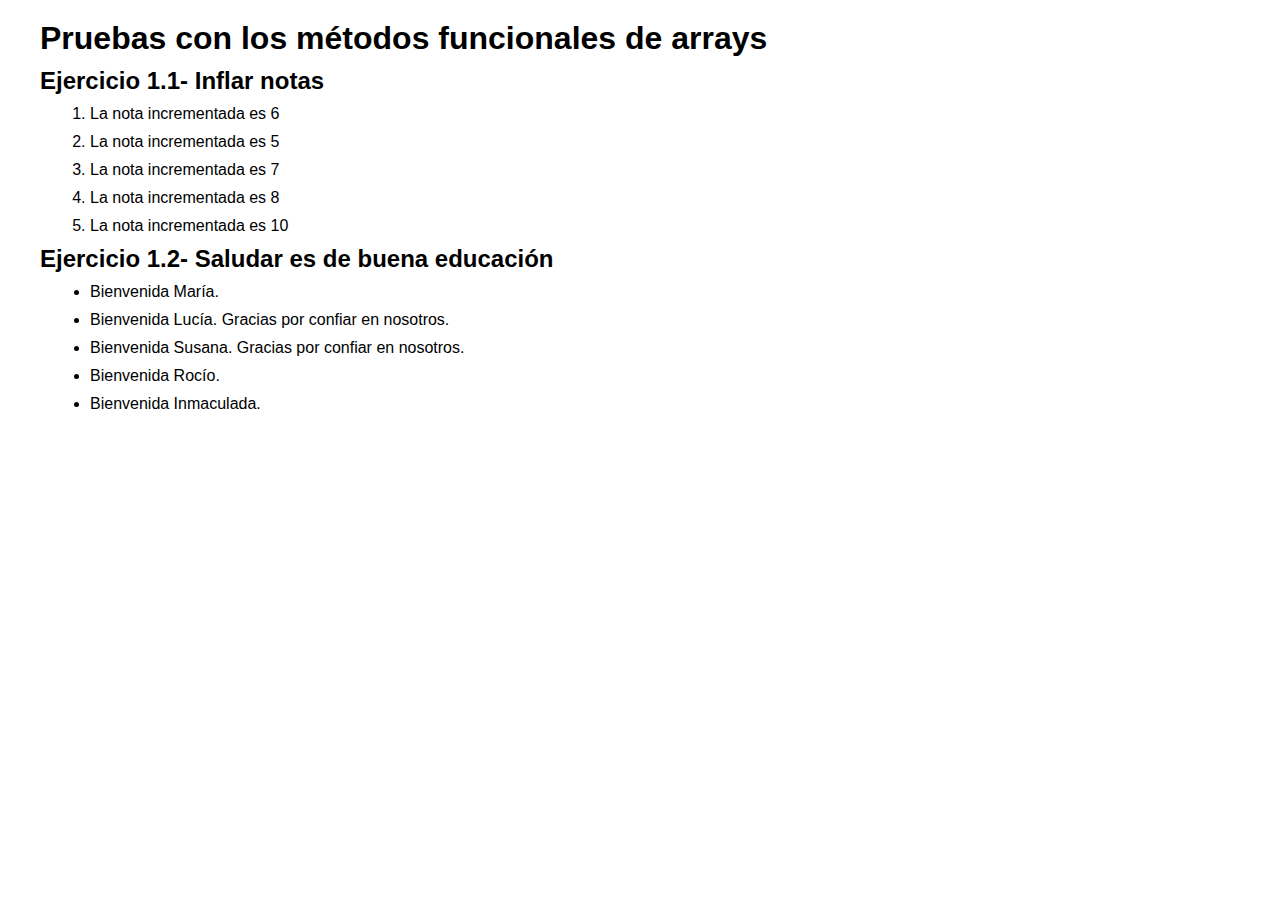
<file: modulo-2-leccion-12/index.html>
<!DOCTYPE html>
<html lang="es">

<head>
  <meta charset="UTF-8">
  <meta http-equiv="X-UA-Compatible" content="IE=edge">
  <meta name="viewport" content="width=device-width, initial-scale=1.0">
  <link rel="stylesheet" href="./css/styles.css">
  <link rel="icon" href="./images/favicon.png" />
  <title>Métodos funcionales Array</title>

</head>

<body>
  <header>
    <h1>Pruebas con los métodos funcionales de arrays</h1>
  </header>
  <main>

    <h2>Ejercicio 1.1- Inflar notas</h2>
    <ol class="js_text1">
    </ol>
    </h2>
    <h2> Ejercicio 1.2- Saludar es de buena educación</h2>
    <ul class="js_text2">
    </ul>
  </main>
  <footer></footer>
  <script type="text/javascript" src="./js/main.js"></script>
</body>

</html>
</file>
<file: modulo-2-leccion-12/css/styles.css>
* {
  box-sizing: border-box;
  margin: 10px;
  font-family: Verdana, Geneva, Tahoma, sans-serif;
}
</file>
